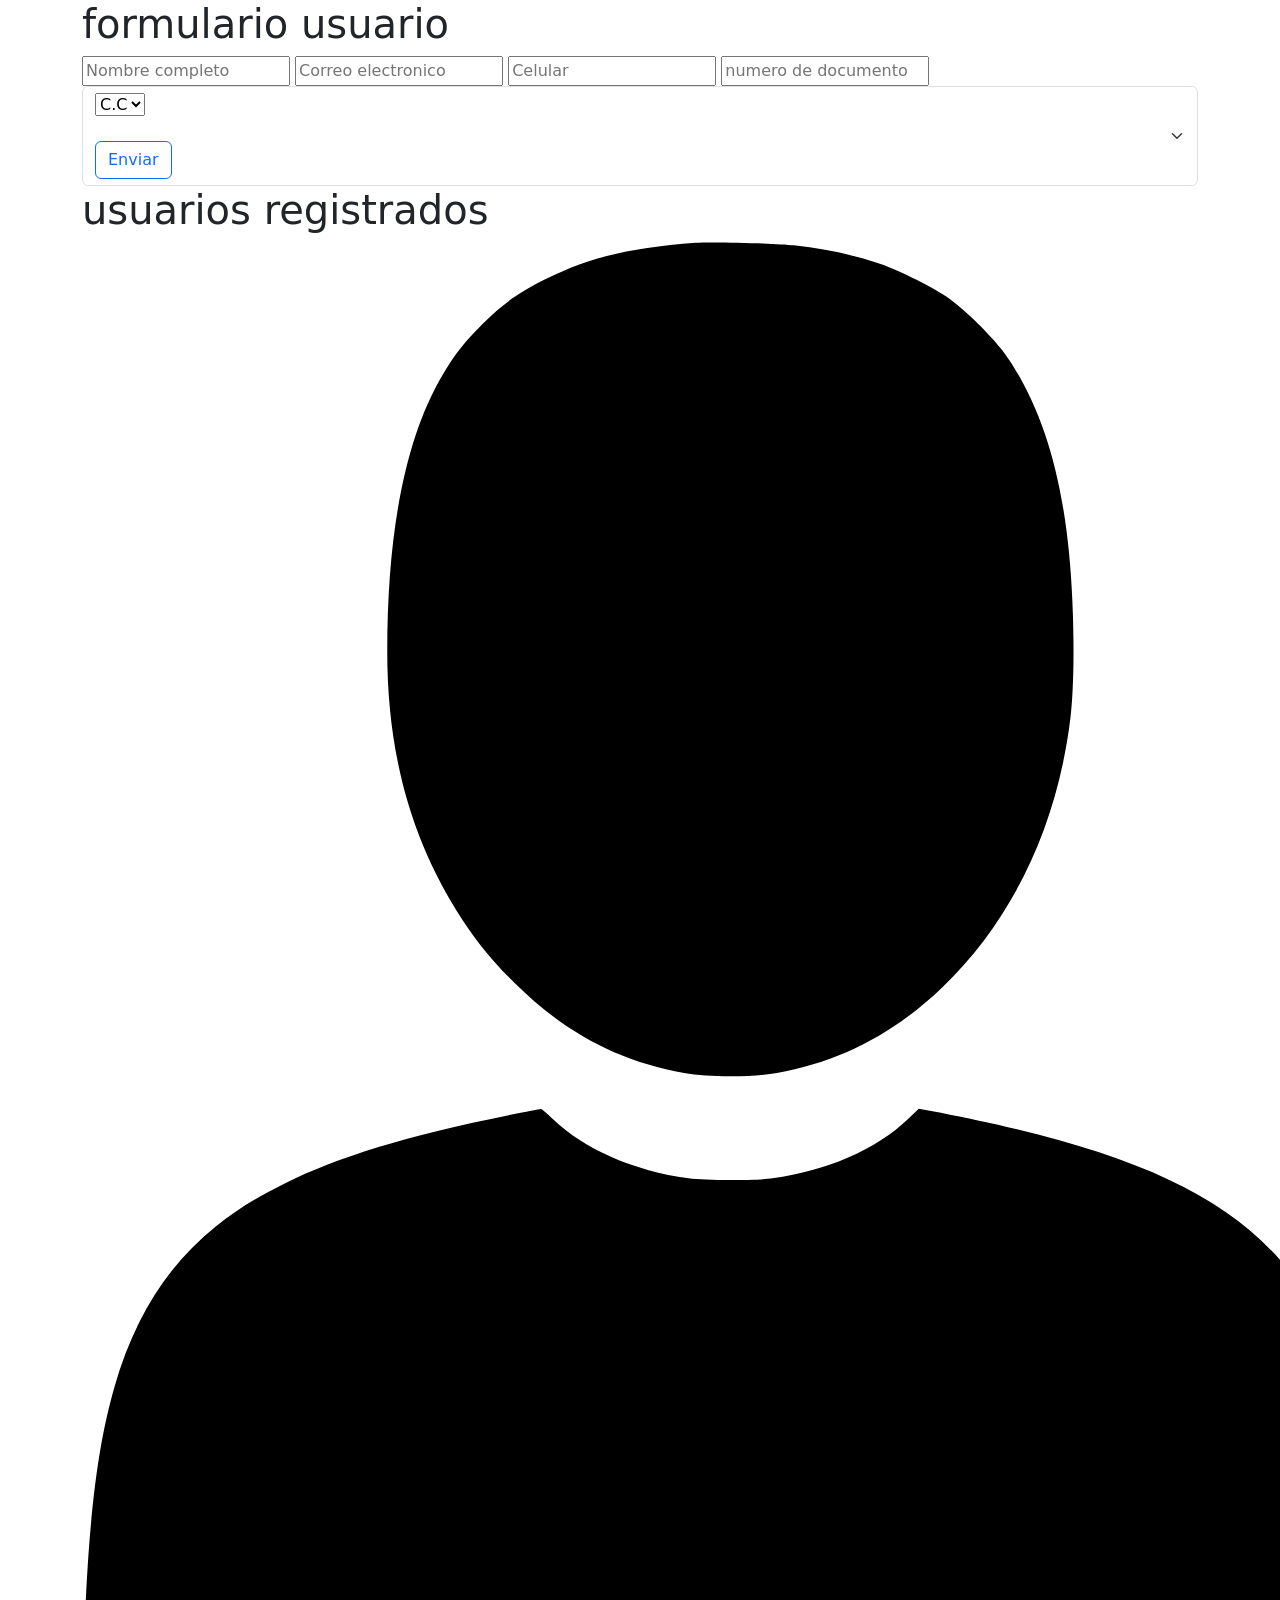
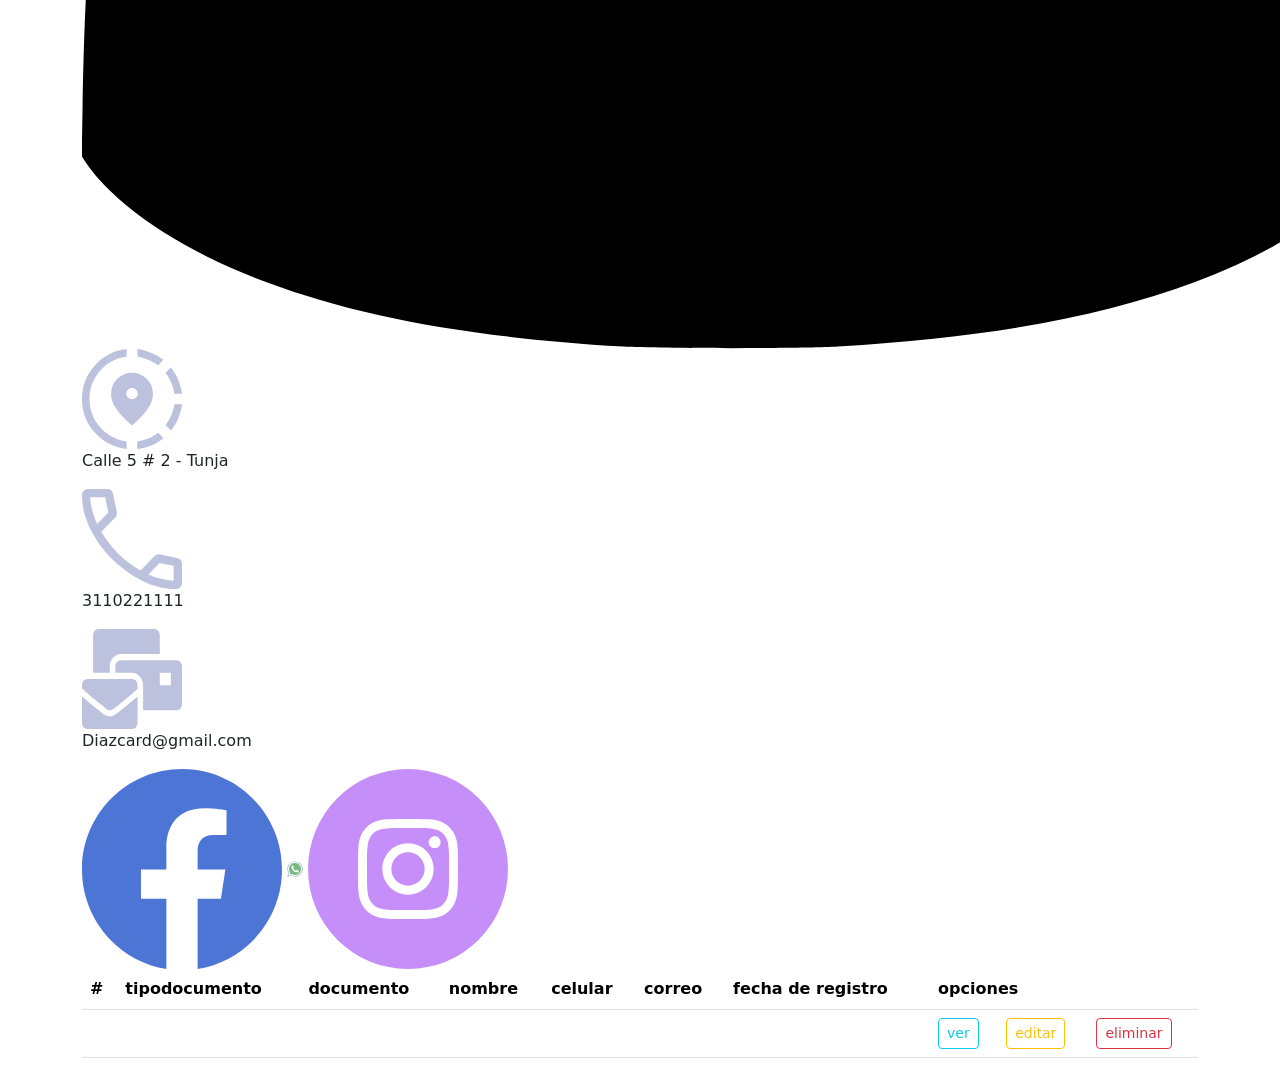
<file: views/Personas/index.html>
<!DOCTYPE html>
<html lang="es">

<head>
   <meta charset="UTF-8">
   <meta name="viewport" content="width=device-width, initial-scale=1.0">
   <title>Registro personas</title>
   <link rel="stylesheet" href="../../css/">
   <link href="https://cdn.jsdelivr.net/npm/bootstrap@5.3.1/dist/css/bootstrap.min.css" rel="stylesheet" integrity="sha384-4bw+/aepP/YC94hEpVNVgiZdgIC5+VKNBQNGCHeKRQN+PtmoHDEXuppvnDJzQIu9" crossorigin="anonymous">

</head>

<body>


   <div class="container">

      
            <h1>formulario usuario</h1>
            <form action="formulariopersonas"> 

               <input type="text" name="nombre" id="nombre" placeholder="Nombre completo" class="box">



               <input type="email" name="correo" id="correo" placeholder="Correo electronico" class="box">


               <input type="tel" name="celular" id="celular" placeholder="Celular" class="box">

               <input type="numb" name="documento" id="documento" placeholder="numero de documento" class="box">

               <div class="form-select">
                  <select name="tipodocumento" id="tipodocumento">

                     <option value="1">C.C</option>
                     <option value="2">T.I</option>
                     <option value="3">C.E</option>

                  </select>
                  <br><br>
                  <input class="btn btn-outline-primary" type="submit" value="Enviar" class="submit">
            </form>
         </div>

         

         <div class="col">
            <h1>usuarios registrados</h1>

            <table class="table teble-hover table_sm">
               
                  <tr>
                     <th scape="col"> # </th>
                     <th scape="col"> tipodocumento </th>
                     <th scape="col"> documento </th>
                     <th scape="col"> nombre </th>
                     <th scape="col"> celular </th>
                     <th scape="col"> correo </th>
                     <th scape="col"> fecha de registro </th>
                     <th scape="col" colspan="3"> opciones </th> <!--  3 columnas diferentes -->
                  </tr>
                  
               
                  
               
                 
                        <tr>
                           <th scope="row"><?= $numero_registro ?> </th>
                           <td><?= $usuarios['nombre'] ?> </td> <!--abreviacion php   < ? ?> -->
                           <td><?= $usuarios['correo'] ?> </td>
                           <td><?= $usuarios['celular'] ?> </td>
                           <td><?= $usuarios['documento'] ?> </td>
                           <td><?= $usuarios['celular'] ?> </td>
                           <td><?= date_format($date, 'd,m,y') ?> </td> <!--formatear la fecha dando dia me año-->
                           <td><a href="" class="btn btn-outline-info btn-sm">ver</a></td>
                           <td><a href="" class="btn btn-outline-warning btn-sm">editar</a></td>
                           <td><a href="" class="btn btn-outline-danger btn-sm">eliminar</a></td>
                        </tr>
                  
                  

         </div>
      </div>



</body>
<div class="info">
          
          <img src="../../imgs/Persona.svg" class="img-1" alt="">
            <div class="location">
               <div class="icons">
                  <img src="../../imgs/gps.svg" alt="">
                  <p>Calle 5 # 2 - Tunja</p>
               </div>
        
                <div class="icons">
                  <img src="../../imgs/number.svg" alt="">
                  <p>3110221111</p>
               </div>
        
              <div class="icons">
                  <img src="../../imgs/email.svg" alt="">
                  <p>Diazcard@gmail.com</p>
               </div>
        </div>
   


        <div class="social">
           
             <img src="../../imgs/fa.svg" alt="">
             <img src="../../imgs/whatsaap.svg" alt="">
             <img src="../../imgs/ins.svg" alt=""> 
        </div>
     </div>
 </div>
</div>
</div>
</body>
</html>
</file>
